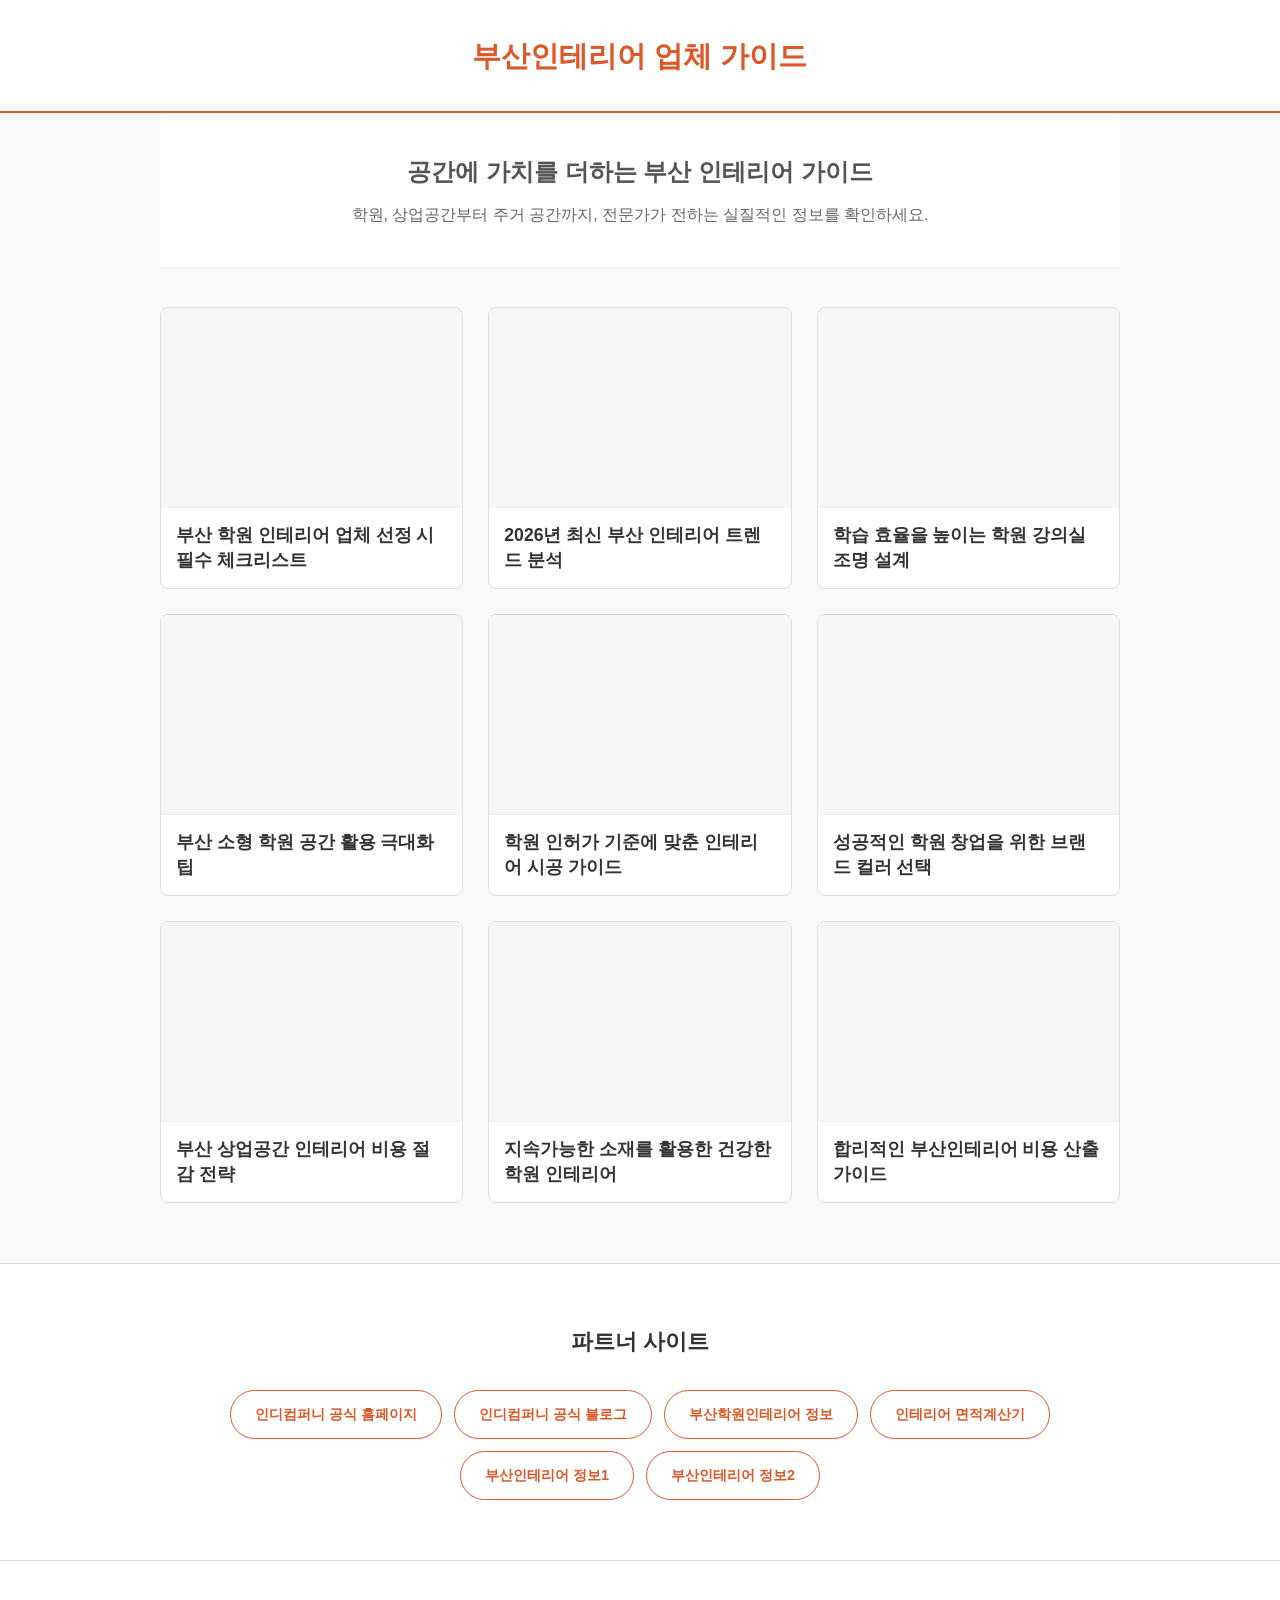
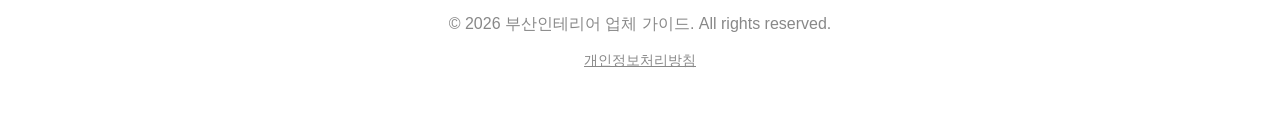
<file: index.html>
<!DOCTYPE html>
<html lang="ko">
<head>
    <meta charset="UTF-8">
    <meta name="viewport" content="width=device-width, initial-scale=1.0">
    <title>부산인테리어 업체 가이드 | 부산학원인테리어 전문 포트폴리오</title>
    <meta name="description" content="부산 지역 인테리어 및 학원 인테리어 전문 정보를 제공합니다. 최신 트렌드, 시공 팁, 공간 활용 전략 등 성공적인 공간 창출을 위한 가이드를 확인하세요.">
    <meta name="keywords" content="부산인테리어, 부산학원인테리어, 부산리모델링, 학원공사, 부산인테리어업체">
    
    <!-- Verification -->
    <meta name="naver-site-verification" content="44587d116a5bf9b8292fd8ab1b042969f5c9d9cf" />
    <meta name="google-site-verification" content="rQ3T4Zb0qsnyiDBuBfghNWEo0M7zaJluYtVWXfZhH2Q" />
    
    <!-- Open Graph -->
    <meta property="og:type" content="website">
    <meta property="og:url" content="https://academyinterior.pages.dev/">
    <meta property="og:title" content="부산인테리어 업체 가이드 | 부산학원인테리어 전문">
    <meta property="og:description" content="부산 지역 학원 및 상업공간 인테리어 전문 시공 사례와 팁 모음.">
    <meta property="og:image" content="https://academyinterior.pages.dev/og-image.jpg">

    <!-- Canonical URL -->
    <link rel="canonical" href="https://academyinterior.pages.dev/">

    <!-- Favicon -->
    <link rel="icon" href="data:image/svg+xml,<svg xmlns=%22http://www.w3.org/2000/svg%22 viewBox=%220 0 100 100%22><rect width=%22100%22 height=%22100%22 fill=%22%23dd5828%22/><text y=%22.9em%22 font-size=%2280%22 fill=%22white%22>B</text></svg>">
    
    <link rel="stylesheet" href="style.css">

    <!-- SEO Schema -->
    <script type="application/ld+json">
    {
      "@context": "https://schema.org",
      "@type": "WebSite",
      "name": "부산인테리어 업체 가이드",
      "url": "https://academyinterior.pages.dev/",
      "description": "부산 지역 인테리어 및 학원 인테리어 전문 정보 사이트",
      "publisher": {
        "@type": "Organization",
        "name": "부산인테리어 업체 가이드"
      }
    }
    </script>
</head>
<body>
    <header class="main-header">
        <div class="container">
            <h1 id="site-title"><a href="/">부산인테리어 업체 가이드</a></h1>
        </div>
    </header>

    <main class="container">
        <section class="hero">
            <h2>공간에 가치를 더하는 부산 인테리어 가이드</h2>
            <p style="margin-top:10px; color:#666;">학원, 상업공간부터 주거 공간까지, 전문가가 전하는 실질적인 정보를 확인하세요.</p>
        </section>

        <div class="posts-grid">
            <a href="post1.html" class="post-card">
                <div class="post-thumb" style="background:#f5f5f5 url('https://images.unsplash.com/photo-1497366216548-37526070297c?auto=format&fit=crop&w=400') center/cover;"></div>
                <h3>부산 학원 인테리어 업체 선정 시 필수 체크리스트</h3>
            </a>
            <a href="post2.html" class="post-card">
                <div class="post-thumb" style="background:#f5f5f5 url('https://images.unsplash.com/photo-1618221195710-dd6b41faaea6?auto=format&fit=crop&w=400') center/cover;"></div>
                <h3>2026년 최신 부산 인테리어 트렌드 분석</h3>
            </a>
            <a href="post3.html" class="post-card">
                <div class="post-thumb" style="background:#f5f5f5 url('https://images.unsplash.com/photo-1513506003901-1e6a229e2d15?auto=format&fit=crop&w=400') center/cover;"></div>
                <h3>학습 효율을 높이는 학원 강의실 조명 설계</h3>
            </a>
            <a href="post4.html" class="post-card">
                <div class="post-thumb" style="background:#f5f5f5 url('https://images.unsplash.com/photo-1524758631624-e2822e304c36?auto=format&fit=crop&w=400') center/cover;"></div>
                <h3>부산 소형 학원 공간 활용 극대화 팁</h3>
            </a>
            <a href="post5.html" class="post-card">
                <div class="post-thumb" style="background:#f5f5f5 url('https://images.unsplash.com/photo-1503387762-592deb58ef4e?auto=format&fit=crop&w=400') center/cover;"></div>
                <h3>학원 인허가 기준에 맞춘 인테리어 시공 가이드</h3>
            </a>
            <a href="post6.html" class="post-card">
                <div class="post-thumb" style="background:#f5f5f5 url('https://images.unsplash.com/photo-1505330622279-bf7d7fc918f4?auto=format&fit=crop&w=400') center/cover;"></div>
                <h3>성공적인 학원 창업을 위한 브랜드 컬러 선택</h3>
            </a>
            <a href="post7.html" class="post-card">
                <div class="post-thumb" style="background:#f5f5f5 url('https://images.unsplash.com/photo-1431540015161-0bf868a2d407?auto=format&fit=crop&w=400') center/cover;"></div>
                <h3>부산 상업공간 인테리어 비용 절감 전략</h3>
            </a>
            <a href="post8.html" class="post-card">
                <div class="post-thumb" style="background:#f5f5f5 url('https://images.unsplash.com/photo-1581094794329-c8112a89af12?auto=format&fit=crop&w=400') center/cover;"></div>
                <h3>지속가능한 소재를 활용한 건강한 학원 인테리어</h3>
            </a>
            <a href="post9.html" class="post-card">
                <div class="post-thumb" style="background:#f5f5f5 url('https://images.unsplash.com/photo-1513694203232-719a280e022f?auto=format&fit=crop&w=400') center/cover;"></div>
                <h3>합리적인 부산인테리어 비용 산출 가이드</h3>
            </a>
        </div>
    </main>

    <section class="partner-section">
        <div class="container">
            <h3>파트너 사이트</h3>
            <div class="partner-links">
                <a href="https://inde.co.kr" target="_blank" class="partner-link">인디컴퍼니 공식 홈페이지</a>
                <a href="https://blog.naver.com/dudu8882" target="_blank" class="partner-link">인디컴퍼니 공식 블로그</a>
                <a href="https://pbn-2.pages.dev" target="_blank" class="partner-link">부산학원인테리어 정보</a>
                <a href="https://pbn-1.pages.dev" target="_blank" class="partner-link">인테리어 면적계산기</a>
                <a href="https://busaninterior.kr" target="_blank" class="partner-link">부산인테리어 정보1</a>
                <a href="https://zstree.tistory.com/" target="_blank" class="partner-link">부산인테리어 정보2</a>
            </div>
        </div>
    </section>

    <footer class="main-footer">
        <div class="container">
            <p>&copy; 2026 부산인테리어 업체 가이드. All rights reserved.</p>
            <div class="footer-bottom">
                <button id="privacy-btn" class="btn-link">개인정보처리방침</button>
            </div>
        </div>
    </footer>

    <div id="privacy-modal" class="modal">
        <div class="modal-content">
            <div class="modal-header">
                <h3>개인정보처리방침</h3>
                <span class="close">&times;</span>
            </div>
            <div class="modal-body">
                <p>본 사이트는 인테리어 정보 제공을 목적으로 운영됩니다.</p>
                <p><strong>1. 수집 항목:</strong> 별도의 개인정보를 수집하지 않습니다.</p>
                <p><strong>2. 수집 목적:</strong> 사용자 편의 제공 및 정보 전달.</p>
                <p><strong>3. 쿠키 정책:</strong> 브라우저 세션 유지를 위한 최소한의 기술적 쿠키가 사용될 수 있습니다.</p>
            </div>
        </div>
    </div>

    <script src="main.js"></script>
</body>
</html>
</file>
<file: style.css>
:root {
  --primary: #dd5828;
  --dark: #333;
  --light: #f4f4f4;
  --border: #ddd;
  --white: #ffffff;
}

* { box-sizing: border-box; margin: 0; padding: 0; }

body {
  font-family: 'Malgun Gothic', 'Apple SD Gothic Neo', sans-serif;
  line-height: 1.6;
  color: var(--dark);
  background: #f9f9f9;
}

.container {
  max-width: 1000px;
  margin: 0 auto;
  padding: 0 20px;
}

/* Header */
.main-header {
  background: var(--white);
  border-bottom: 2px solid var(--primary);
  padding: 30px 0;
  text-align: center;
}

#site-title a {
  text-decoration: none;
  color: var(--primary);
  font-size: 1.8rem;
  font-weight: bold;
}

/* Hero Section */
.hero {
  padding: 40px 0;
  text-align: center;
  background: #fff;
  margin-bottom: 20px;
}

.hero h2 { font-size: 1.5rem; color: #555; }

/* Posts Grid (3x3) */
.posts-grid {
  display: grid;
  grid-template-columns: repeat(3, 1fr);
  gap: 25px;
  margin: 40px 0 60px;
}

.post-card {
  background: var(--white);
  border: 1px solid var(--border);
  border-radius: 8px;
  overflow: hidden;
  transition: transform 0.3s, box-shadow 0.3s;
  display: flex;
  flex-direction: column;
  text-decoration: none;
  color: inherit;
}

.post-card:hover { 
  transform: translateY(-8px); 
  box-shadow: 0 10px 20px rgba(0,0,0,0.1); 
}

.post-thumb {
  width: 100%;
  height: 200px;
  background: #eee;
  object-fit: cover;
  border-bottom: 1px solid #f0f0f0;
}

.post-card h3 {
  padding: 15px;
  font-size: 1.1rem;
  line-height: 1.4;
  height: 80px;
  overflow: hidden;
  text-overflow: ellipsis;
  display: -webkit-box;
  -webkit-line-clamp: 3;
  -webkit-box-orient: vertical;
}

/* Detail View Content */
.post-detail-container {
    background: white;
    padding: 50px;
    border-radius: 12px;
    margin-top: 30px;
    box-shadow: 0 2px 10px rgba(0,0,0,0.05);
}

.post-detail-header { margin-bottom: 30px; border-bottom: 1px solid #eee; padding-bottom: 20px; }
.post-detail-header h1 { font-size: 2rem; color: #222; margin-bottom: 10px; }
.post-meta { color: #888; font-size: 0.9rem; }

.post-content { font-size: 1.1rem; line-height: 1.8; color: #444; }
.post-content p { margin-bottom: 20px; }
.post-content h2 { margin: 30px 0 15px; color: var(--primary); }
.post-content img { max-width: 100%; height: auto; border-radius: 8px; margin: 20px 0; }

/* Partner Section */
.partner-section { background: #fff; padding: 60px 0; border-top: 1px solid var(--border); text-align: center; }
.partner-section h3 { margin-bottom: 30px; font-size: 1.4rem; }
.partner-links { display: flex; flex-wrap: wrap; justify-content: center; gap: 12px; }
.partner-link {
  padding: 12px 24px; border: 1px solid var(--primary);
  color: var(--primary); text-decoration: none; font-weight: bold; border-radius: 50px; font-size: 0.9rem;
  transition: all 0.3s;
}
.partner-link:hover { background: var(--primary); color: white; }

/* Footer */
.main-footer { text-align: center; padding: 50px 0; border-top: 1px solid var(--border); color: #888; background: #fff; }
.footer-bottom { margin-top: 15px; display: flex; justify-content: center; gap: 20px; }
.btn-link { background: none; border: none; color: #888; text-decoration: underline; cursor: pointer; font-size: 0.85rem; }

/* Modal */
.modal { display: none; position: fixed; z-index: 1000; left: 0; top: 0; width: 100%; height: 100%; background: rgba(0,0,0,0.6); }
.modal-content { background: white; margin: 10% auto; padding: 0; width: 90%; max-width: 600px; border-radius: 12px; overflow: hidden; }
.modal-header { padding: 20px; border-bottom: 1px solid var(--border); display: flex; justify-content: space-between; align-items: center; background: #fdfdfd; }
.modal-body { padding: 30px; max-height: 400px; overflow-y: auto; }
.close { cursor: pointer; font-size: 1.5rem; color: #999; }

@media (max-width: 768px) {
  .posts-grid { grid-template-columns: 1fr 1fr; }
  .post-detail-container { padding: 25px; }
}
@media (max-width: 480px) {
  .posts-grid { grid-template-columns: 1fr; }
}
</file>
